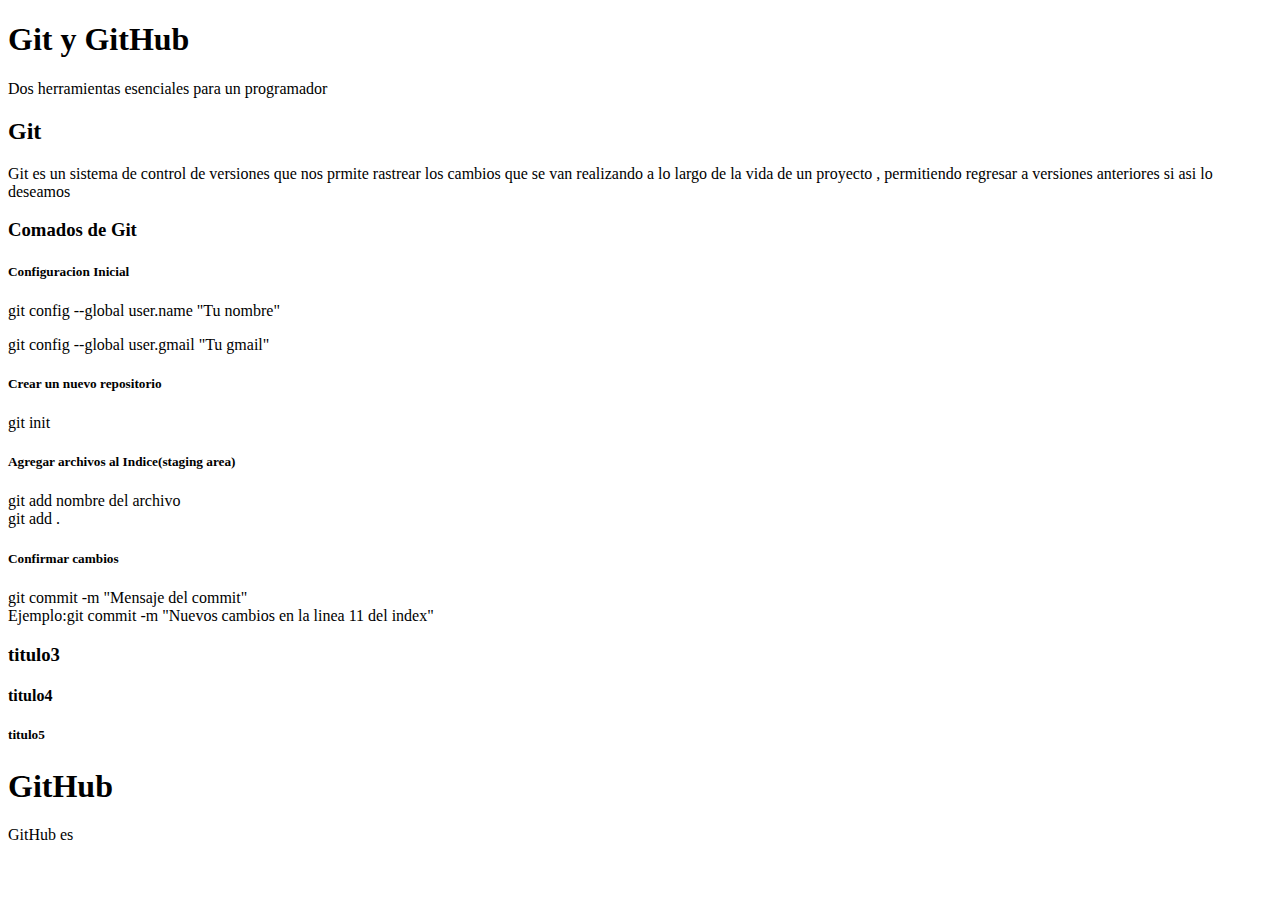
<file: responsive.html>
<!DOCTYPE html>
<html lang="en">
<head>
    <meta charset="UTF-8">
    <meta name="viewport" content="width=device-width, initial-scale=1.0">
    <title>Responsive</title>
</head>
<body>
   <h1>Git y GitHub</h1>
   <p>Dos herramientas esenciales para un programador</p>
   <h2>Git</h2>
   <p>Git es un sistema de control de versiones que nos prmite rastrear los cambios que se van realizando  a lo largo de la vida de un proyecto 
    , permitiendo regresar a versiones anteriores si asi lo deseamos
   </p>
   <h3>Comados de Git</h3>
   
   <h5>Configuracion Inicial</h5>
   <p>git config --global user.name "Tu nombre"</p>
   <p>git config --global user.gmail "Tu gmail"</p>
   <h5>Crear un nuevo repositorio</h5>
   <p>git init</p>
   <h5>Agregar archivos al Indice(staging area)</h5>
   <p>git add nombre del archivo <br>
    git add .</p>
    <h5>Confirmar cambios</h5>
    <p>git commit -m "Mensaje del commit" <br>Ejemplo:git commit -m "Nuevos cambios en la linea 11 del index"</p>
   <h3>titulo3</h3>
   <h4>titulo4</h4>
   <h5>titulo5</h5>
   <h6></h6>
   <h1>GitHub</h1>
   <p>GitHub es </p>
</body>
</html>
</file>
